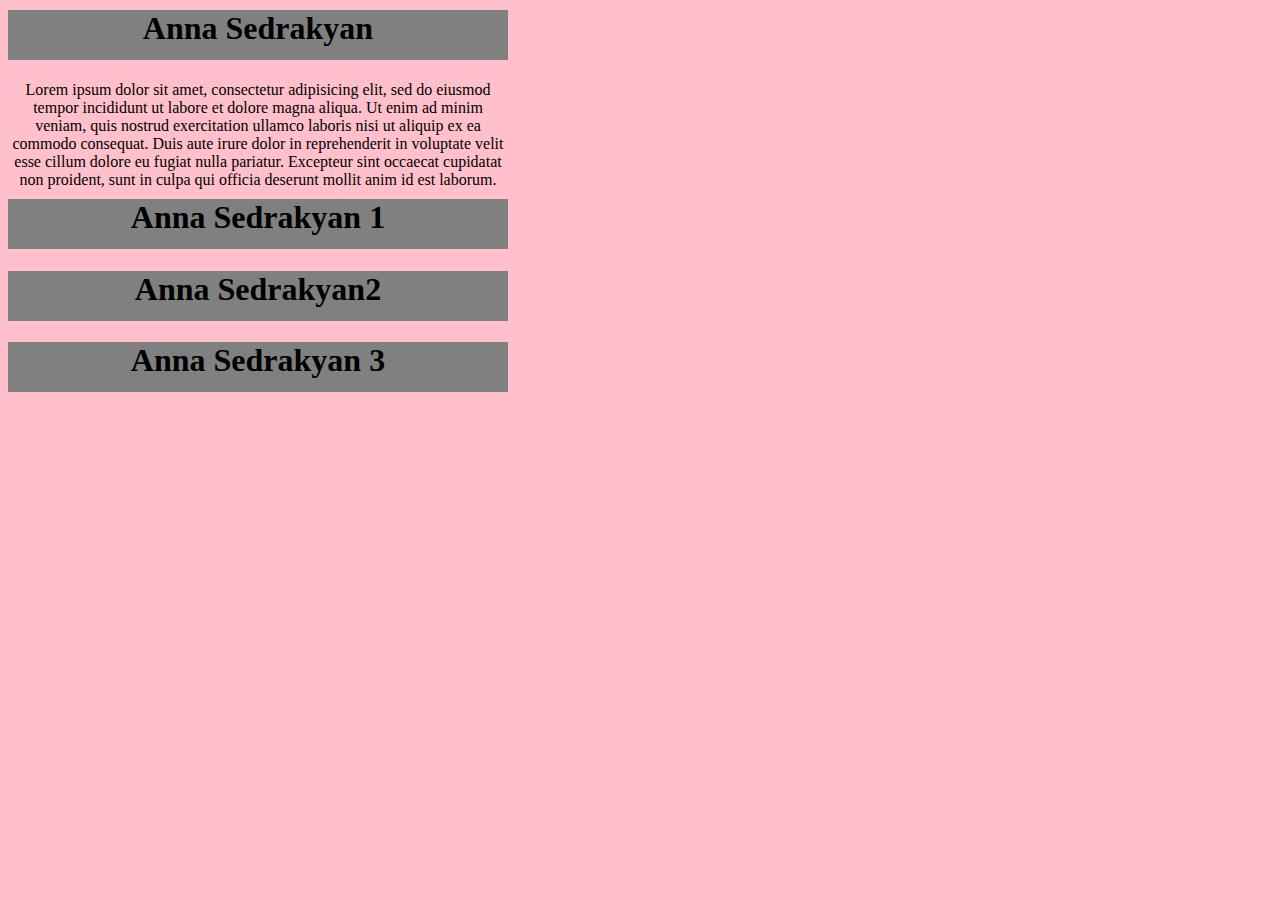
<file: index.html>
<!DOCTYPE html>
<html>
<head>
	<title>jquery</title>
	<link rel="stylesheet" type="text/css" href="style.css">
	<script type="text/javascript" src="jquery-3.2.1.min.js"></script>
	<script type="text/javascript" src="lab.js"></script>
</head>
<body>
	<div class="wrapper">
		<h1 class="title">Anna Sedrakyan</h1>
		<article>Lorem ipsum dolor sit amet, consectetur adipisicing elit, sed do eiusmod
		tempor incididunt ut labore et dolore magna aliqua. Ut enim ad minim veniam,
		quis nostrud exercitation ullamco laboris nisi ut aliquip ex ea commodo
		consequat. Duis aute irure dolor in reprehenderit in voluptate velit esse
		cillum dolore eu fugiat nulla pariatur. Excepteur sint occaecat cupidatat non
		proident, sunt in culpa qui officia deserunt mollit anim id est laborum.</article>
		<h1 class="title">Anna Sedrakyan 1</h1>
		<article>Lorem ipsum dolor sit amet, consectetur adipisicing elit, sed do eiusmod
		tempor incididunt ut labore et dolore magna aliqua. Ut enim ad minim veniam,
		quis nostrud exercitation ullamco laboris nisi ut aliquip ex ea commodo
		consequat. Duis aute irure dolor in reprehenderit in voluptate velit esse
		cillum dolore eu fugiat nulla pariatur. Excepteur sint occaecat cupidatat non
		proident, sunt in culpa qui officia deserunt mollit anim id est laborum.</article>
		<h1 class="title">Anna Sedrakyan2</h1>
		<article>Lorem ipsum dolor sit amet, consectetur adipisicing elit, sed do eiusmod
		tempor incididunt ut labore et dolore magna aliqua. Ut enim ad minim veniam,
		quis nostrud exercitation ullamco laboris nisi ut aliquip ex ea commodo
		consequat. Duis aute irure dolor in reprehenderit in voluptate velit esse
		cillum dolore eu fugiat nulla pariatur. Excepteur sint occaecat cupidatat non
		proident, sunt in culpa qui officia deserunt mollit anim id est laborum.</article>
		<h1 class="title">Anna Sedrakyan 3</h1>
		<article>Lorem ipsum dolor sit amet, consectetur adipisicing elit, sed do eiusmod
		tempor incididunt ut labore et dolore magna aliqua. Ut enim ad minim veniam,
		quis nostrud exercitation ullamco laboris nisi ut aliquip ex ea commodo
		consequat. Duis aute irure dolor in reprehenderit in voluptate velit esse
		cillum dolore eu fugiat nulla pariatur. Excepteur sint occaecat cupidatat non
		proident, sunt in culpa qui officia deserunt mollit anim id est laborum.</article>
	</div>


</body>
</html>
</file>
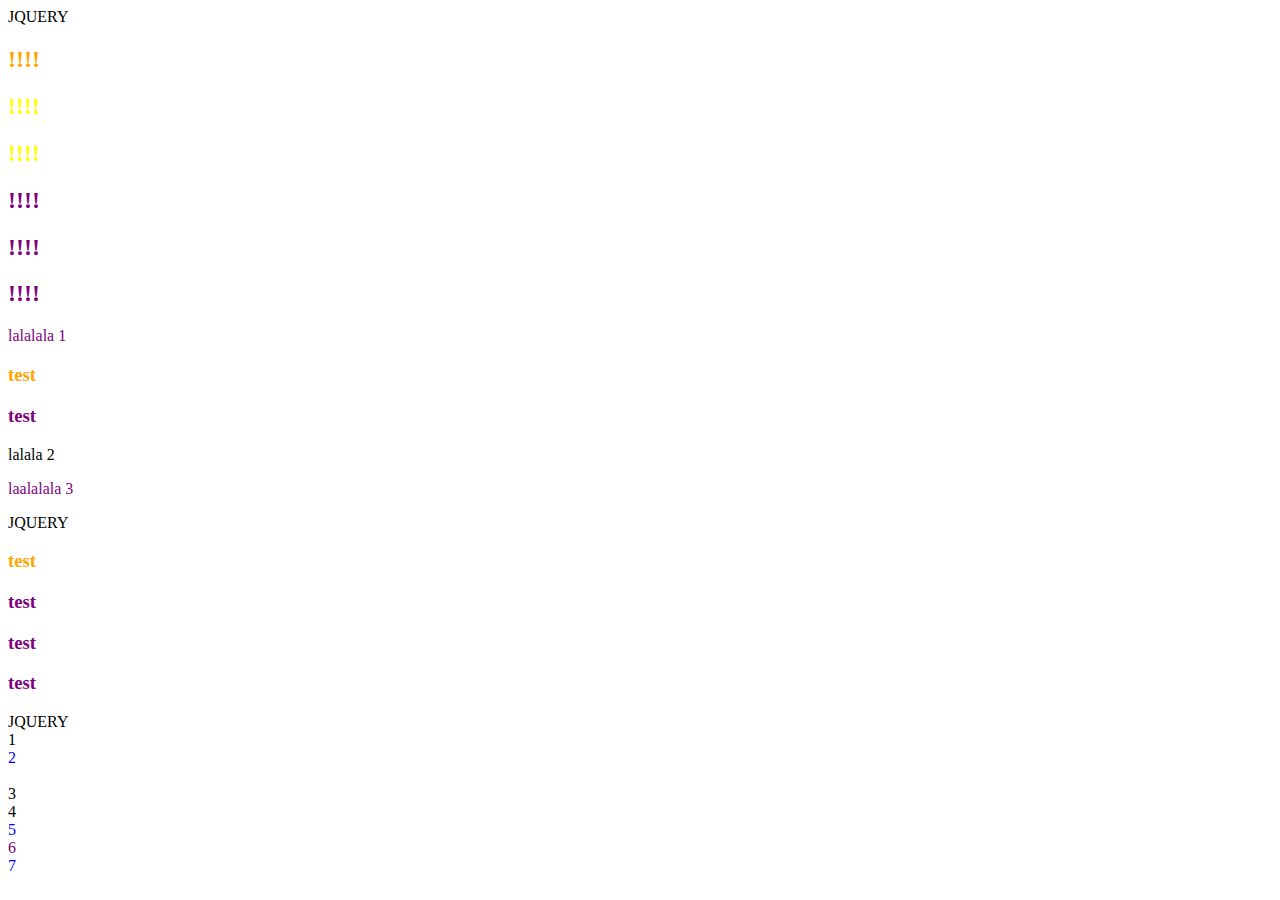
<file: index1.html>
<!DOCTYPE html>
<html>
<head>
	<title>jquery_examples</title>
	<script type="text/javascript" src="jquery-3.2.1.min.js"></script>
	<script type="text/javascript" src="examples.js"></script>
</head>
<body>
	<div>
		<header>JQUERY</header>
		<h2  class="test">text</h2>
		<h2  class="test">text
		<i>iii</i></h2>
		<h2  class="test">text
		<i>iiiiiiiiiii1</i></h2>
		<h2  class="test10">text</h2>
		<h2  class="test11">text</h2>
		<h2  class="test">text
			<i>iiiiiiiiiii1</i></h2>
		<p>lalalala 1</p>
		<p></p>
		<h3 class="test1">test</h3>
		<h3 class="test1">test</h3>
		<p>lalala 2</p>
		<p>laalalala 3</p>
		<header>JQUERY</header>
		<h3 class="test1">test</h3>
		<h3 class="test1">test</h3>
		<h3></h3>
		<h3 class="test1">test</h3>
		<h3 class="test1">test</h3>
 


        <header>JQUERY</header>
		<li class="www1">1</li>
		<li class="www">2</li>
		<li></li>
		<li class="www1">3</li>
		<li class="www1">4</li>
		<li class="www">5</li>
		<li class="www">6</li>
		<li class="www">7</li>
	</div>
</body>
</html>
</file>
<file: style.css>
body {
	background: pink;
}

.wrapper {
	width: 500px;
	height: 300px;
	text-align: center;

}

.title {
	margin-top: 10px;
	height:50px;
	background-color: grey;

}

h1:hover {
	background-color: #cccccc;
}
</file>
